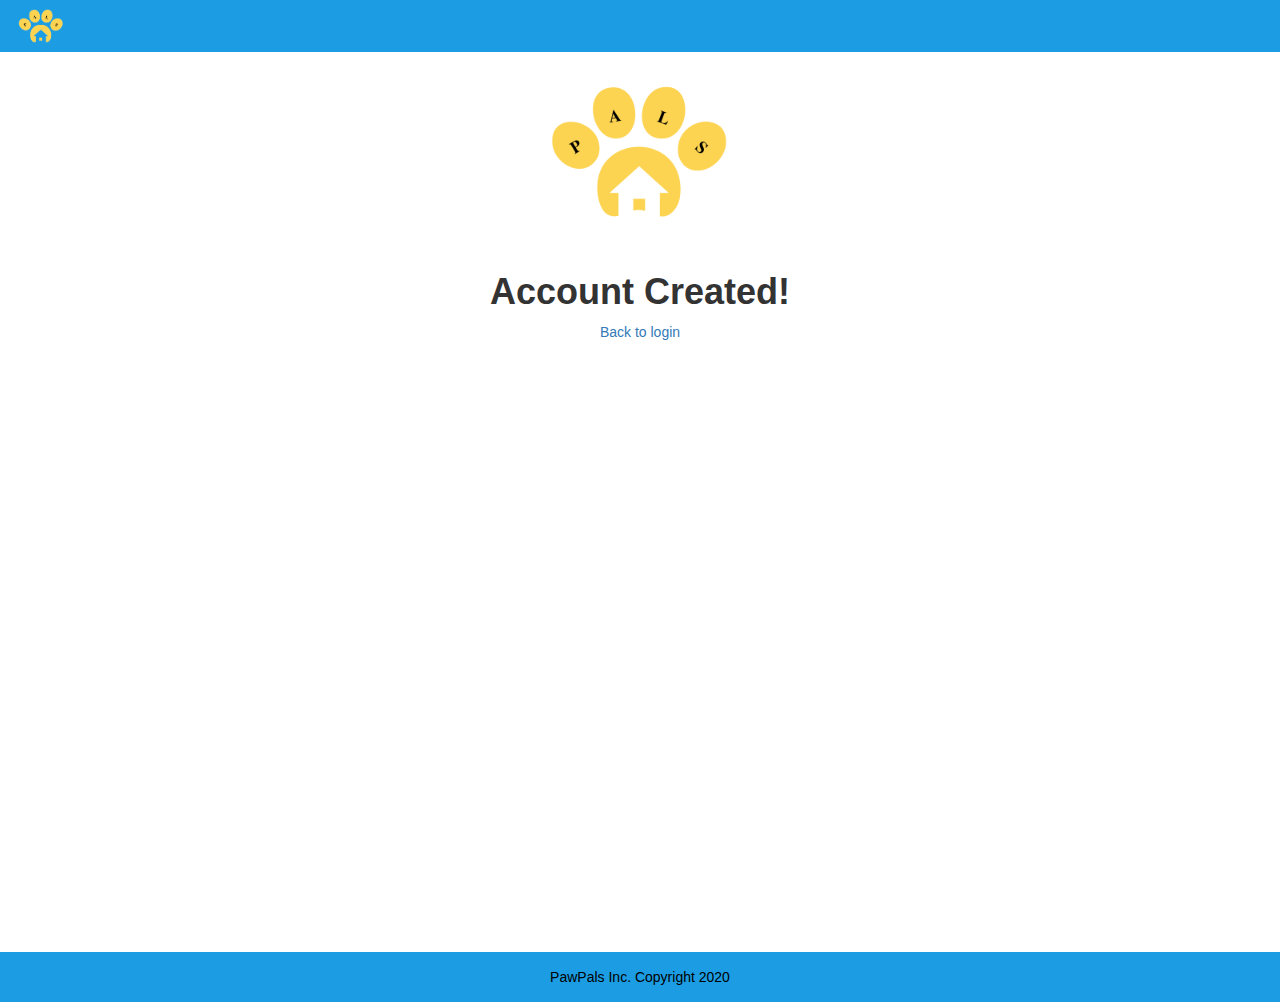
<file: html/view/accountCreated.html>
<!DOCTYPE html>
<html lang="en">

<head>
  <title>PawPals - Success!</title>
  <meta charset="utf-8">
  <meta name="viewport" content="width=device-width, initial-scale=1">
  <link rel="stylesheet" href="https://maxcdn.bootstrapcdn.com/bootstrap/3.4.1/css/bootstrap.min.css">
  <link rel="stylesheet" href="css/main.css">
  <script src="https://ajax.googleapis.com/ajax/libs/jquery/3.5.1/jquery.min.js"></script>
  <script src="https://maxcdn.bootstrapcdn.com/bootstrap/3.4.1/js/bootstrap.min.js"></script>

</head>

<body>

  <nav class="navbar">
    <div class="container-fluid">
      <div class="navbar-header">
        <button type="button" class="navbar-toggle" data-toggle="collapse" data-target="#myNavbar">
          <span class="icon-bar"></span>
          <span class="icon-bar"></span>
          <span class="icon-bar"></span>
        </button>
        <a href="login.html"><img class="logo" alt="Logo" src="images/logo-transparent.png"></img></a>
      </div>
      <div class="collapse navbar-collapse" id="myNavbar">
        <ul class="nav navbar-nav">

        </ul>
        <ul class="nav navbar-nav navbar-right">

        </ul>
      </div>
    </div>
  </nav>


  <div class="container-fluid text-center">
    <div class="row content">
      <center>
        <div class="forms">
          <img alt="Logo" style="width:200px; height:200px;" src="images/logo-transparent.png"></img>

          <h1><b>Account Created!</b></h1>

          <a href="login.html">Back to login</a><br>
        </div>
      </center>
    </div>
  </div>

  <footer class="container-fluid text-center">
    <p>PawPals Inc. Copyright 2020</p>
  </footer>

</body>

</html>
</file>
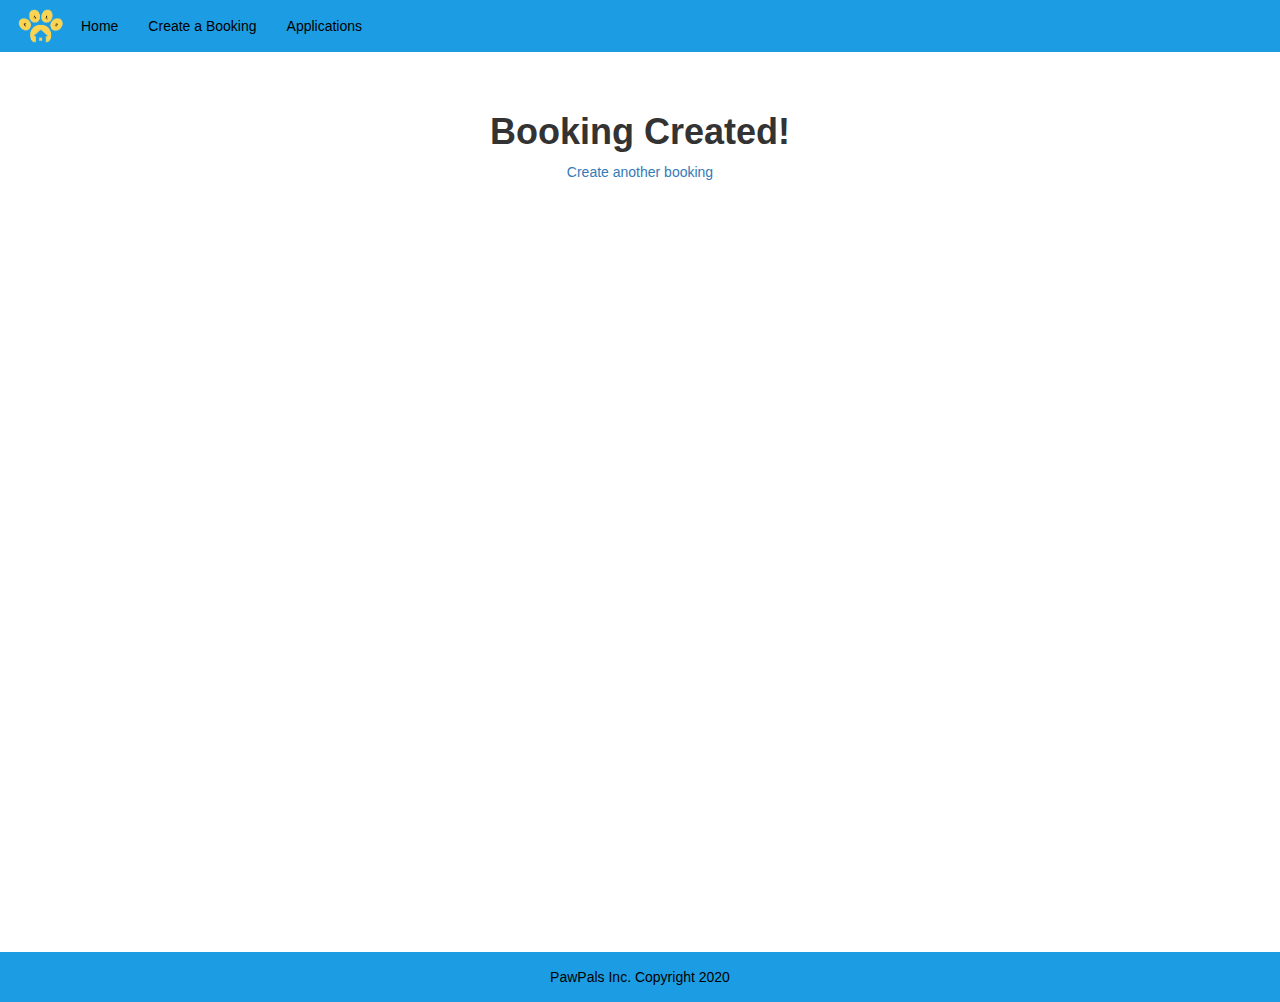
<file: html/view/bookingCreated.html>
<!DOCTYPE html>
<html lang="en">

<head>
  <title>PawPals - Home</title>
  <meta charset="utf-8">
  <meta name="viewport" content="width=device-width, initial-scale=1">
  <link rel="stylesheet" href="https://maxcdn.bootstrapcdn.com/bootstrap/3.4.1/css/bootstrap.min.css">
  <link rel="stylesheet" href="../view/css/main.css">
  <script src="https://ajax.googleapis.com/ajax/libs/jquery/3.5.1/jquery.min.js"></script>
  <script src="https://maxcdn.bootstrapcdn.com/bootstrap/3.4.1/js/bootstrap.min.js"></script>

</head>

<body>

  <nav class="navbar">
    <div class="container-fluid">
      <div class="navbar-header">
        <button type="button" class="navbar-toggle" data-toggle="collapse" data-target="#myNavbar">
          <span class="icon-bar"></span>
          <span class="icon-bar"></span>
          <span class="icon-bar"></span>
        </button>
        <a href="../view/login.html"><img class="logo" alt="Logo" src="../view/images/logo-transparent.png"></img></a>
      </div>
      <div class="collapse navbar-collapse" id="myNavbar">
        <ul class="nav navbar-nav">
          <li><a id="nav-link" href="../model/homepage.php">Home</a></li>
          <li><a id="nav-link" href="../model/booking.php">Create a Booking</a></li>
          <li><a id="nav-link" href="../model/applications.php">Applications</a></li>
        </ul>
        <ul class="nav navbar-nav navbar-right">

        </ul>
      </div>
    </div>
  </nav>


  <div class="container-fluid text-center">
    <div class="row content">
      <center>
        <br><br>
        <h1><b>Booking Created!</b></h1>

        <a href="../model/booking.php">Create another booking</a><br>
      </center>
    </div>
  </div>

  <footer class="container-fluid text-center">
    <p>PawPals Inc. Copyright 2020</p>
  </footer>

</body>

</html>
</file>
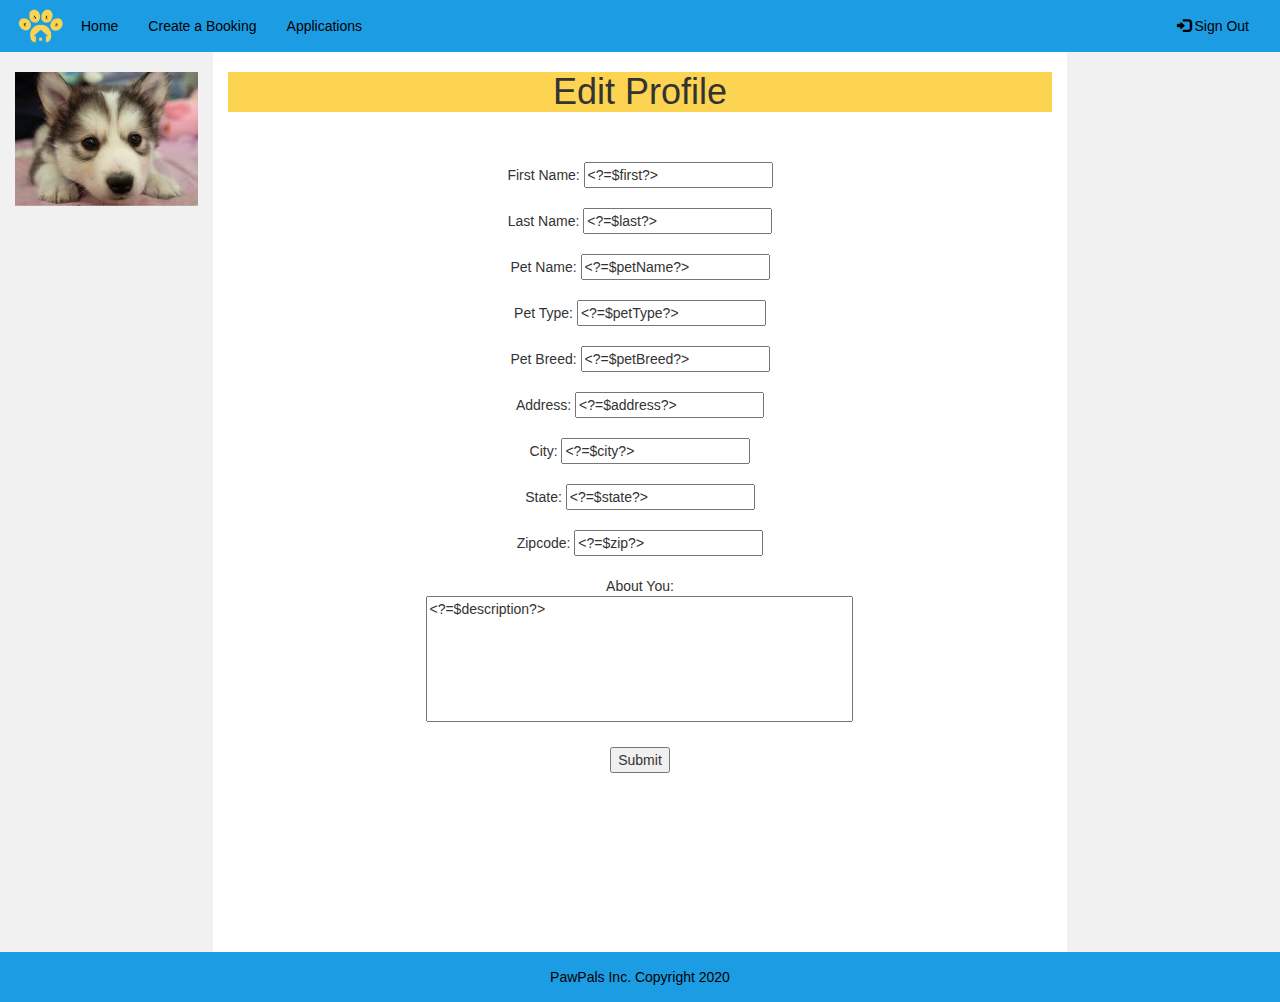
<file: html/view/editProfile.html>
<!DOCTYPE html>
<html lang="en">

<head>
    <title>PawPals - Home</title>
    <meta charset="utf-8">
    <meta name="viewport" content="width=device-width, initial-scale=1">
    <link rel="stylesheet" href="https://maxcdn.bootstrapcdn.com/bootstrap/3.4.1/css/bootstrap.min.css">
    <link rel="stylesheet" href="../view/css/main.css">
    <script src="https://ajax.googleapis.com/ajax/libs/jquery/3.5.1/jquery.min.js"></script>
    <script src="https://maxcdn.bootstrapcdn.com/bootstrap/3.4.1/js/bootstrap.min.js"></script>

</head>

<body>

    <nav class="navbar">
        <div class="container-fluid">
            <div class="navbar-header">
                <button type="button" class="navbar-toggle" data-toggle="collapse" data-target="#myNavbar">
                    <span class="icon-bar"></span>
                    <span class="icon-bar"></span>
                    <span class="icon-bar"></span>
                </button>
                <a href="../view/homepage.php"><img class="logo" alt="Logo"
                        src="../view/images/logo-transparent.png"></img></a>
            </div>
            <div class="collapse navbar-collapse" id="myNavbar">
                <ul class="nav navbar-nav">
                    <li><a id="nav-link" href="../model/homepage.php">Home</a></li>
                    <li><a id="nav-link" href="../model/createABooking.php">Create a Booking</a></li>
                    <!--<li><a id="nav-link" href="../view/petOwnerInfoTest.html">Test</a></li>-->
                    <li><a id="nav-link" href="../model/applications.php">Applications</a></li>
                </ul>
                <ul class="nav navbar-nav navbar-right">
                    <li><a id="nav-link" href="../view/login.html"><span class="glyphicon glyphicon-log-in"></span> Sign
                            Out</a></li>
                </ul>
            </div>
        </div>
    </nav>

    <div class="container-fluid text-center">
        <div class="row content">
            <div class="col-sm-2 sidenav">
                <img class="profpic" src="../view/images/index.jpg"></img>
                <br><br>


            </div>

            <div class="col-sm-8 text-center">
                <div class="header">
                    <h1>Edit Profile</h1>
                </div>
                <br><br>
                <form action='../model/editSubmission.php' method='POST' autocomplete="on">
                    First Name: <input type="text" name="first" value="<?=$first?>" required></input><br><br>
                    Last Name: <input type="text" name="last" value="<?=$last?>" required></input><br><br>
                    Pet Name: <input type="text" name="petName" value="<?=$petName?>" required></input><br><br>
                    Pet Type: <input type="text" name="petType" value="<?=$petType?>" required></input><br><br>
                    Pet Breed: <input type="text" name="petBreed" value="<?=$petBreed?>" required></input><br><br>
                    Address: <input type="text" name="address" value="<?=$address?>" required></input><br><br>
                    City: <input type="text" name="city" value="<?=$city?>" required></input><br><br>
                    State: <input type="text" name="state" value="<?=$state?>" required></input><br><br>
                    Zipcode: <input type="text" name="zipcode" value="<?=$zip?>" required></input><br><br>
                    About You: <br><textarea style="resize: none;" rows="6" cols="50" name="description"
                        required><?=$description?></textarea><br><br>

                    <input type="submit" value="Submit"><br><br>
                </form>
            </div>

            <div class="col-sm-2 sidenav">

            </div>
        </div>
    </div>

    <footer class="container-fluid text-center">
        <p>PawPals Inc. Copyright 2020</p>
    </footer>

</body>

</html>
</file>
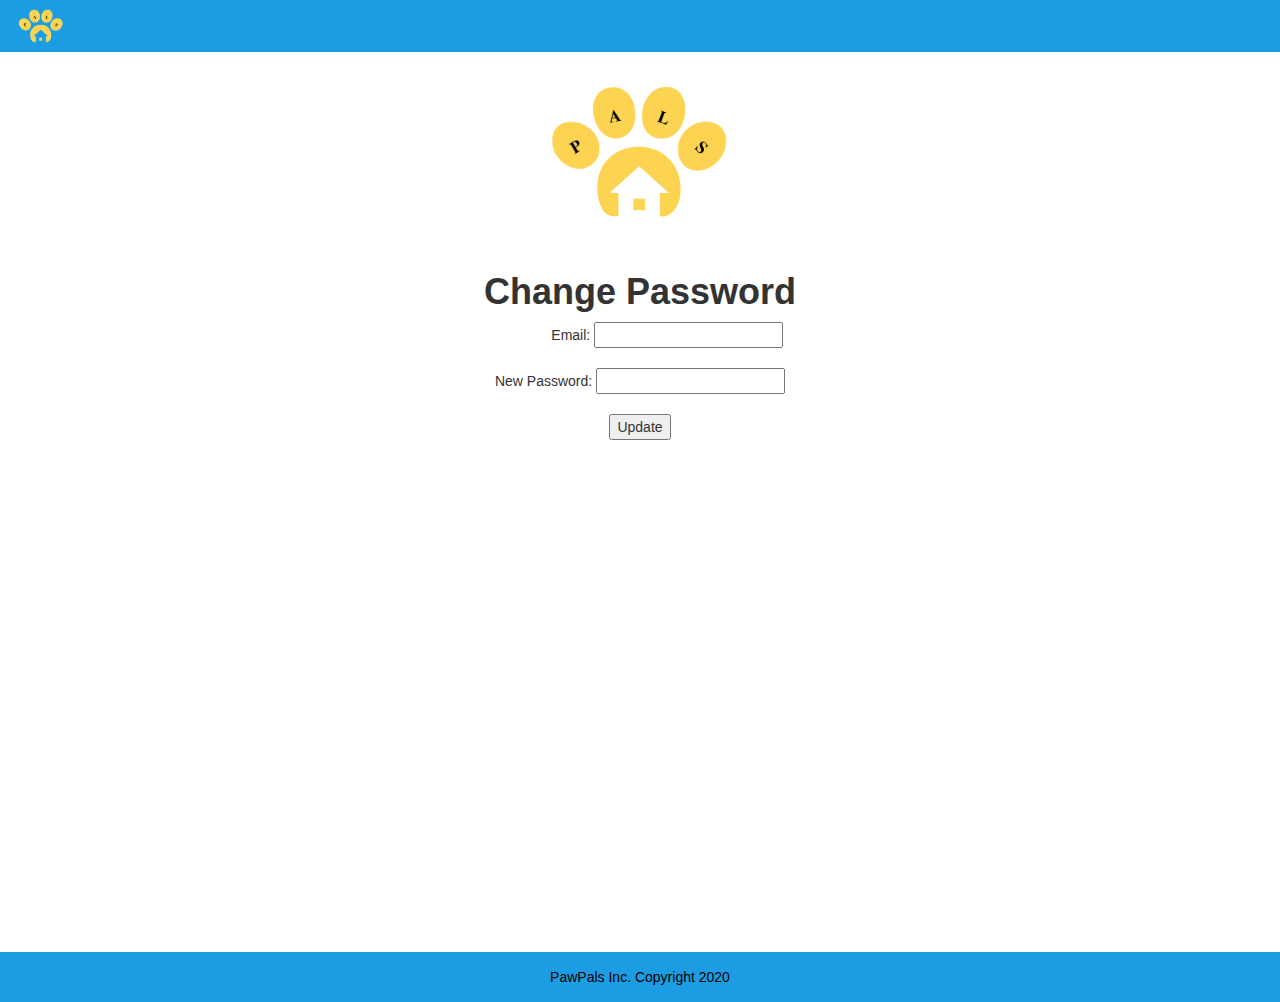
<file: html/view/forgotPassword.html>
<!DOCTYPE html>
<html lang="en">

<head>
  <title>PawPals - Forgot Your Password</title>
  <meta charset="utf-8">
  <meta name="viewport" content="width=device-width, initial-scale=1">
  <link rel="stylesheet" href="https://maxcdn.bootstrapcdn.com/bootstrap/3.4.1/css/bootstrap.min.css">
  <link rel="stylesheet" href="css/main.css">
  <script src="https://ajax.googleapis.com/ajax/libs/jquery/3.5.1/jquery.min.js"></script>
  <script src="https://maxcdn.bootstrapcdn.com/bootstrap/3.4.1/js/bootstrap.min.js"></script>

</head>

<body>

  <nav class="navbar">
    <div class="container-fluid">
      <div class="navbar-header">
        <button type="button" class="navbar-toggle" data-toggle="collapse" data-target="#myNavbar">
          <span class="icon-bar"></span>
          <span class="icon-bar"></span>
          <span class="icon-bar"></span>
        </button>
        <a href="login.html"><img class="logo" alt="Logo" src="images/logo-transparent.png"></img></a>
      </div>
      <div class="collapse navbar-collapse" id="myNavbar">
        <ul class="nav navbar-nav">

        </ul>
        <ul class="nav navbar-nav navbar-right">

        </ul>
      </div>
    </div>
  </nav>


  <div class="container-fluid text-center">
    <div class="row content">
      <center>

        <img alt="Logo" style="width:200px; height:200px;" src="images/logo-transparent.png"></img>

        <h1><b>Change Password</b></h1>
        <form action='../controller/changePassword.php' method='POST' autocomplete="on">
          &nbsp;&nbsp;&nbsp;&nbsp;&nbsp;&nbsp;&nbsp;&nbsp;&nbsp;&nbsp;&nbsp;&nbsp;&nbsp;&nbsp;Email:
          <input type="text" name="username" value="" required></input><br><br>

          New Password:
          <input type="password" name="new" value="" required></input><br><br>

          <input type="submit" value="Update"><br><br>
        </form>
      </center>
    </div>
  </div>

  <footer class="container-fluid text-center">
    <p>PawPals Inc. Copyright 2020</p>
  </footer>

</body>

</html>
</file>
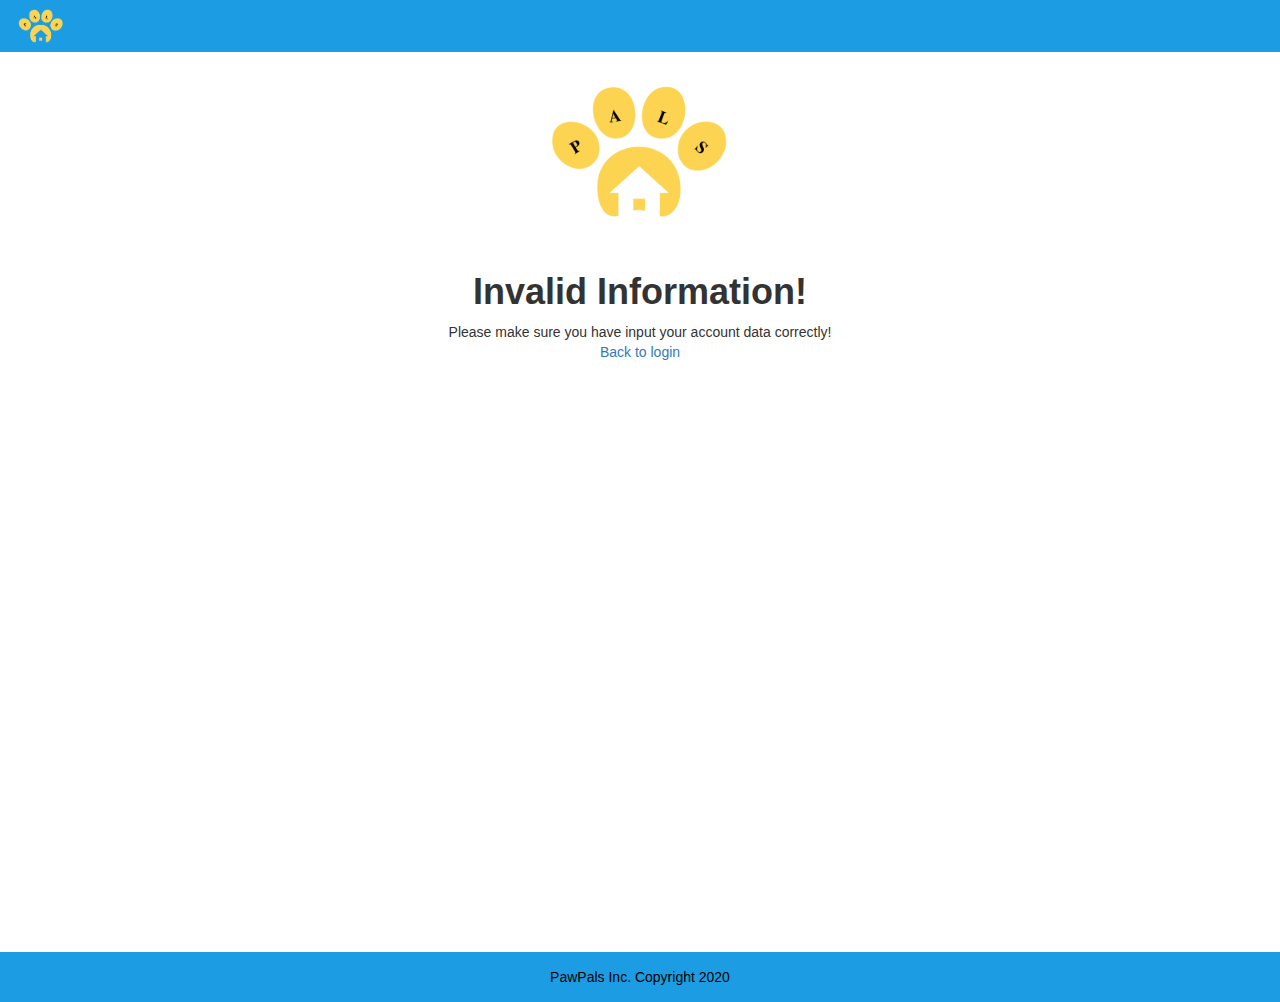
<file: html/view/invalidInfo.html>
<!DOCTYPE html>
<html lang="en">

<head>
  <title>PawPals - Success!</title>
  <meta charset="utf-8">
  <meta name="viewport" content="width=device-width, initial-scale=1">
  <link rel="stylesheet" href="https://maxcdn.bootstrapcdn.com/bootstrap/3.4.1/css/bootstrap.min.css">
  <link rel="stylesheet" href="css/main.css">
  <script src="https://ajax.googleapis.com/ajax/libs/jquery/3.5.1/jquery.min.js"></script>
  <script src="https://maxcdn.bootstrapcdn.com/bootstrap/3.4.1/js/bootstrap.min.js"></script>

</head>

<body>

  <nav class="navbar">
    <div class="container-fluid">
      <div class="navbar-header">
        <button type="button" class="navbar-toggle" data-toggle="collapse" data-target="#myNavbar">
          <span class="icon-bar"></span>
          <span class="icon-bar"></span>
          <span class="icon-bar"></span>
        </button>
        <a href="login.html"><img class="logo" alt="Logo" src="images/logo-transparent.png"></img></a>
      </div>
      <div class="collapse navbar-collapse" id="myNavbar">
        <ul class="nav navbar-nav">

        </ul>
        <ul class="nav navbar-nav navbar-right">

        </ul>
      </div>
    </div>
  </nav>


  <div class="container-fluid text-center">
    <div class="row content">
      <center>
        <div class="forms">
          <img alt="Logo" style="width:200px; height:200px;" src="images/logo-transparent.png"></img>

          <h1><b>Invalid Information!</b></h1>
          Please make sure you have input your account data correctly!<br>
          <a href="login.html">Back to login</a><br>
        </div>
      </center>
    </div>
  </div>

  <footer class="container-fluid text-center">
    <p>PawPals Inc. Copyright 2020</p>
  </footer>

</body>

</html>
</file>
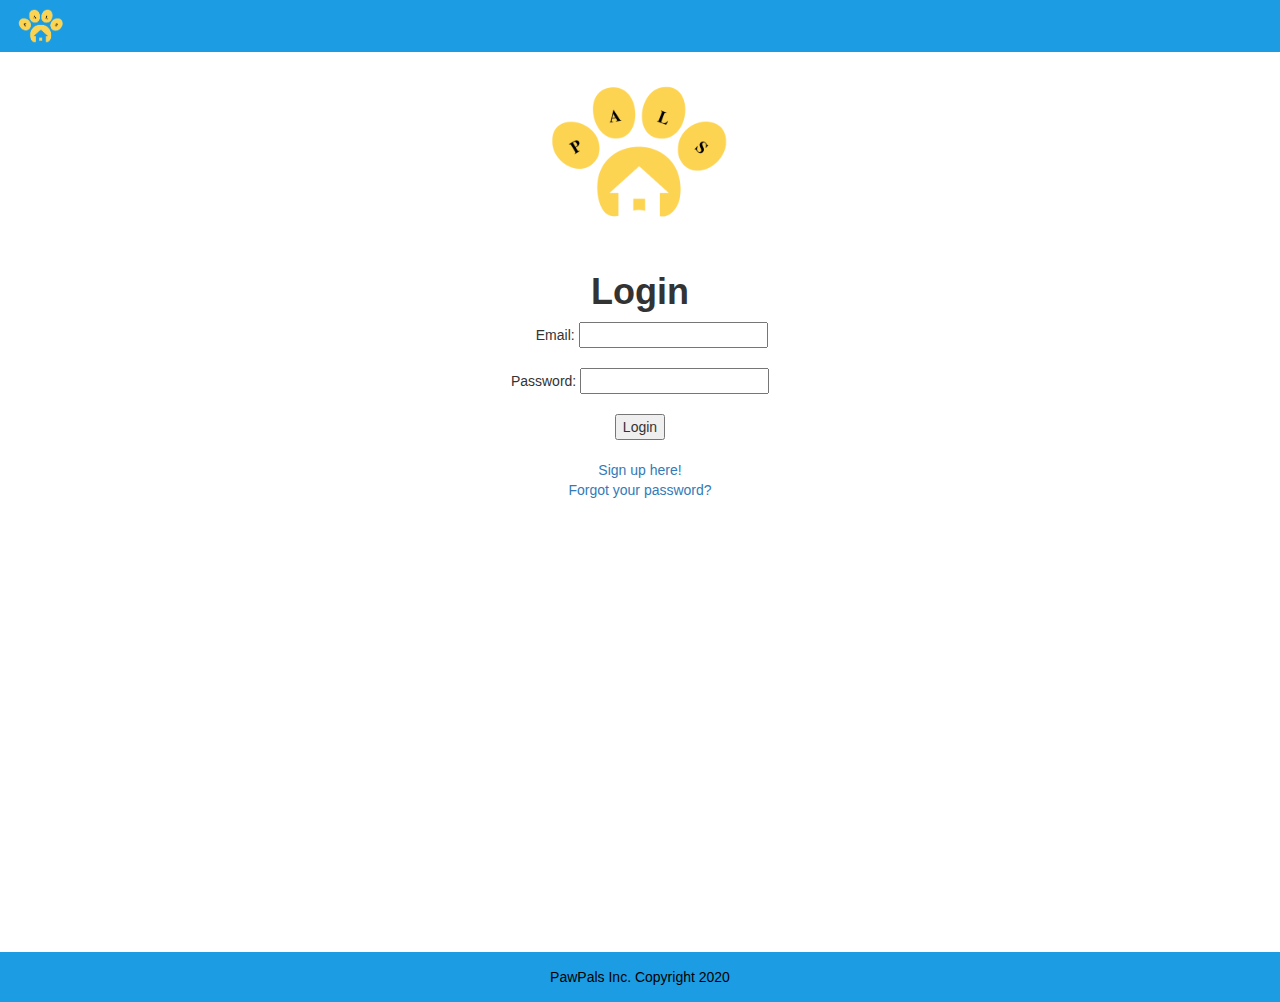
<file: html/view/login.html>
<!DOCTYPE html>
<html lang="en">

<head>
  <title>PawPals - Login</title>
  <meta charset="utf-8">
  <meta name="viewport" content="width=device-width, initial-scale=1">
  <link rel="stylesheet" href="https://maxcdn.bootstrapcdn.com/bootstrap/3.4.1/css/bootstrap.min.css">
  <link rel="stylesheet" href="css/main.css">
  <script src="https://ajax.googleapis.com/ajax/libs/jquery/3.5.1/jquery.min.js"></script>
  <script src="https://maxcdn.bootstrapcdn.com/bootstrap/3.4.1/js/bootstrap.min.js"></script>

</head>

<body>

  <nav class="navbar">
    <div class="container-fluid">
      <div class="navbar-header">
        <button type="button" class="navbar-toggle" data-toggle="collapse" data-target="#myNavbar">
          <span class="icon-bar"></span>
          <span class="icon-bar"></span>
          <span class="icon-bar"></span>
        </button>
        <a href="login.html"><img class="logo" alt="Logo" src="images/logo-transparent.png"></img></a>
      </div>
      <div class="collapse navbar-collapse" id="myNavbar">
        <ul class="nav navbar-nav">

        </ul>
        <ul class="nav navbar-nav navbar-right">

        </ul>
      </div>
    </div>
  </nav>


  <div class="container-fluid text-center">
    <div class="row content">
      <center>
        <div class="forms">
          <img alt="Logo" style="width:200px; height:200px;" src="images/logo-transparent.png"></img>

          <h1><b>Login</b></h1>

          <form action='../model/login.php' method='POST' autocomplete="on">
            &nbsp;&nbsp;&nbsp;&nbsp;&nbsp;&nbsp;Email:
            <input type="text" name="email" value="" required></input><br><br>

            Password:
            <input type="password" name="password" value="" required></input><br><br>

            <input type="submit" value="Login"><br><br>

            <a href="signup.html">Sign up here!</a><br>
            <a href="forgotPassword.html">Forgot your password?</a>
          </form>
        </div>
      </center>
    </div>
  </div>

  <footer class="container-fluid text-center">
    <p>PawPals Inc. Copyright 2020</p>
  </footer>

</body>

</html>
</file>
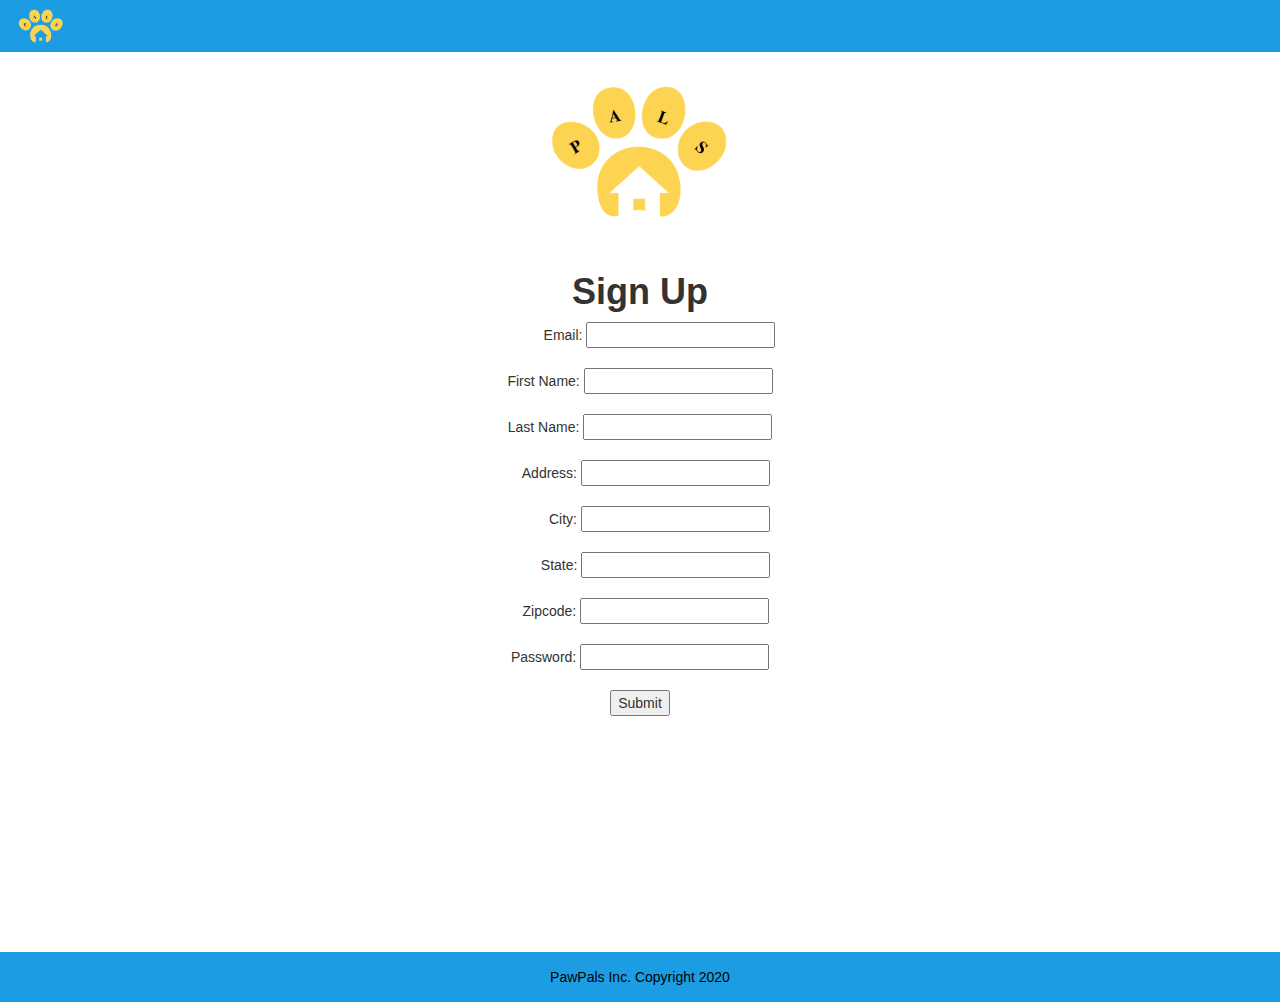
<file: html/view/signup.html>
<!DOCTYPE html>
<html lang="en">

<head>
  <title>PawPals - Sign Up</title>
  <meta charset="utf-8">
  <meta name="viewport" content="width=device-width, initial-scale=1">
  <link rel="stylesheet" href="https://maxcdn.bootstrapcdn.com/bootstrap/3.4.1/css/bootstrap.min.css">
  <link rel="stylesheet" href="css/main.css">
  <script src="https://ajax.googleapis.com/ajax/libs/jquery/3.5.1/jquery.min.js"></script>
  <script src="https://maxcdn.bootstrapcdn.com/bootstrap/3.4.1/js/bootstrap.min.js"></script>

</head>

<body>

  <nav class="navbar">
    <div class="container-fluid">
      <div class="navbar-header">
        <button type="button" class="navbar-toggle" data-toggle="collapse" data-target="#myNavbar">
          <span class="icon-bar"></span>
          <span class="icon-bar"></span>
          <span class="icon-bar"></span>
        </button>
        <a href="login.html"><img class="logo" alt="Logo" src="images/logo-transparent.png"></img></a>
      </div>
      <div class="collapse navbar-collapse" id="myNavbar">
        <ul class="nav navbar-nav">

        </ul>
        <ul class="nav navbar-nav navbar-right">

        </ul>
      </div>
    </div>
  </nav>


  <div class="container-fluid text-center">
    <div class="row content">
      <center>

        <img alt="Logo" style="width:200px; height:200px;" src="images/logo-transparent.png"></img>

        <h1><b>Sign Up</b></h1>
        <form action='../model/signup.php' method='POST' autocomplete="on">
          &nbsp;&nbsp;&nbsp;&nbsp;&nbsp;&nbsp;&nbsp;&nbsp;&nbsp;
          Email:
          <input type="text" name="email" value="" required></input><br><br>

          First Name:
          <input type="text" name="first" value="" required autocomplete="fname"></input><br><br>

          Last Name:
          <input type="text" name="last" value="" required autocomplete="lname"></input><br><br>

          &nbsp;&nbsp;&nbsp;Address:
          <input type="text" name="address" value="" required></input><br><br>

          &nbsp;&nbsp;&nbsp;&nbsp;&nbsp;&nbsp;&nbsp;&nbsp;&nbsp;&nbsp;City:
          <input type="text" name="city" value="" required></input><br><br>

          &nbsp;&nbsp;&nbsp;&nbsp;&nbsp;&nbsp;&nbsp;&nbsp;State:
          <input type="text" name="state" value="" required></input><br><br>

          &nbsp;&nbsp;&nbsp;Zipcode:
          <input type="text" name="zipcode" value="" required></input><br><br>

          Password:
          <input type="password" name="password" value="" required></input><br><br>

          <input type="submit" value="Submit"><br><br>
          <!--  this is the stripe button
          <button id="checkout-button-price_1HtiwVBc0OuHpbYdOa3efUON" role="link"
          type="submit" value="Sign up and Enter Payment Portal" class= 'btn membership'
          style='padding: 5px 10px;'> Sign up and Enter Payment Portal
          </button> 
          -->
        </form>
        
      </center>
    </div>
  </div>
  <!--  attempting to set up the javascript for stripe
  <script>
    //java script for stripe -- membership renewal
    (function() {
      var stripe = Stripe('pk_test_51HtiWNBc0OuHpbYdMvcjhfV8An1WDhc2bbhOiab22zLqtjFxXYjrqm4A0Y8hvx8WFeLAhKp8D0FJlE81hvLjdURh005n0R2jmr');
    
      var checkoutButton = document.getElementById('checkout-button-price_1HtiwVBc0OuHpbYdOa3efUON');
      checkoutButton.addEventListener('click', function () {
        // When the customer clicks on the button, redirect
        // them to Checkout.
        stripe.redirectToCheckout({
          lineItems: [{price: 'price_1HtiwVBc0OuHpbYdOa3efUON', quantity: 1}],
          mode: 'subscription',
          // Do not rely on the redirect to the successUrl for fulfilling
          // purchases, customers may not always reach the success_url after
          // a successful payment.
          // Instead use one of the strategies described in
          // https://stripe.com/docs/payments/checkout/fulfill-orders
          successUrl: window.location.protocol + '//kijj.cs.loyola.edu/view/accountCreated.html',
          cancelUrl: window.location.protocol + '//kijj.cs.loyola.edu/model/signup.php',
        })
        .then(function (result) {
          if (result.error) {
            // If `redirectToCheckout` fails due to a browser or network
            // error, display the localized error message to your customer.
            var displayError = document.getElementById('error-message');
            displayError.textContent = result.error.message;
          }
        });
      });
    })();
  </script>
-->
  <footer class="container-fluid text-center">
    <p>PawPals Inc. Copyright 2020</p>
  </footer>

</body>

</html>
</file>
<file: html/view/css/main.css>
.navbar {
  margin-bottom: 0;
  border-radius: 0;
  background-color: #1C9DE3;
  color: rgb(0, 0, 0);
}

html{
  position: relative;
}

body{
  min-height: 400px;
  clear: both;
}

.profpic
{
  max-width: 100%;
  height: auto;
  width: auto;
}

[class*="col-"]{
  margin-bottom: -99999px;
  padding-bottom: 99999px;
}

.row
{
  text-align: center;
  margin-top: auto;
  margin-bottom: auto;
  overflow: hidden;
}

.logo
{
  height: 50px;
  width: 50px;
  margin: 0 auto;
  display: inline-block;
  position: static;
  z-index: 100000;
}

.forms
{
    margin-top: auto;
    margin-bottom: auto;
    margin-left: auto;
    margin-right: auto;
}


.button
{
  color: #1C9DE3;
}

.header {
  text-align: center;
  background-color: #FDD451;
  width:100%;
}



/* Set height of the grid so .sidenav can be 100% (adjust as needed) */
.row.content {
  min-height: 100vh;
}


/* Set gray background color and 100% height */
.sidenav {
  padding-top: 20px;
  background-color: #f1f1f1;
  min-height: 100vh;
}

/* Set black background color, white text and some padding */
footer {
  background-color: #1C9DE3;
  color: rgb(0, 0, 0);
  padding: 15px;
  width: 100%;
  height: 50px;
}

/* On small screens, set height to 'auto' for sidenav and grid */
@media screen and (max-width: 767px) {
  .sidenav {
    height: auto;
    padding: 15px;
  }
  .row.content {height:auto;} 
}

#nav-link
{
  color: black;
}

* {
  box-sizing: border-box;
}

/* Create two equal columns that floats next to each other */
.column {
  float: left;
  width: 50%;
  padding: 10px;
}

/* Clear floats after the columns */
.row:after {
  content: "";
  display: table;
  clear: both;
}

/* Style the buttons */
.btn {
  border: none;
  outline: none;
  padding: 12px 16px;
  background-color: #f1f1f1;
  cursor: pointer;
}

.btn:hover {
  background-color: #ddd;
}

.btn.active {
  background-color: #666;
  color: white;
}

.btn {
border: 2px solid black;
background-color: white;
color: black;
padding: 14px 28px;
font-size: 16px;
cursor: pointer;
}

/* Green */
.success {
border-color: #4CAF50;
color: green;
}

.success:hover {
background-color: #4CAF50;
color: white;
}

/* Red */
.danger {
border-color: #f44336;
color: red;
}

.danger:hover {
background: #f44336;
color: white;
}

/* Blue */
.membership {
border-color: #1C9DE3;
color: #1C9DE3;
}
  
.membership:hover {
background-color: #1C9DE3;
color: white;
}
</file>
